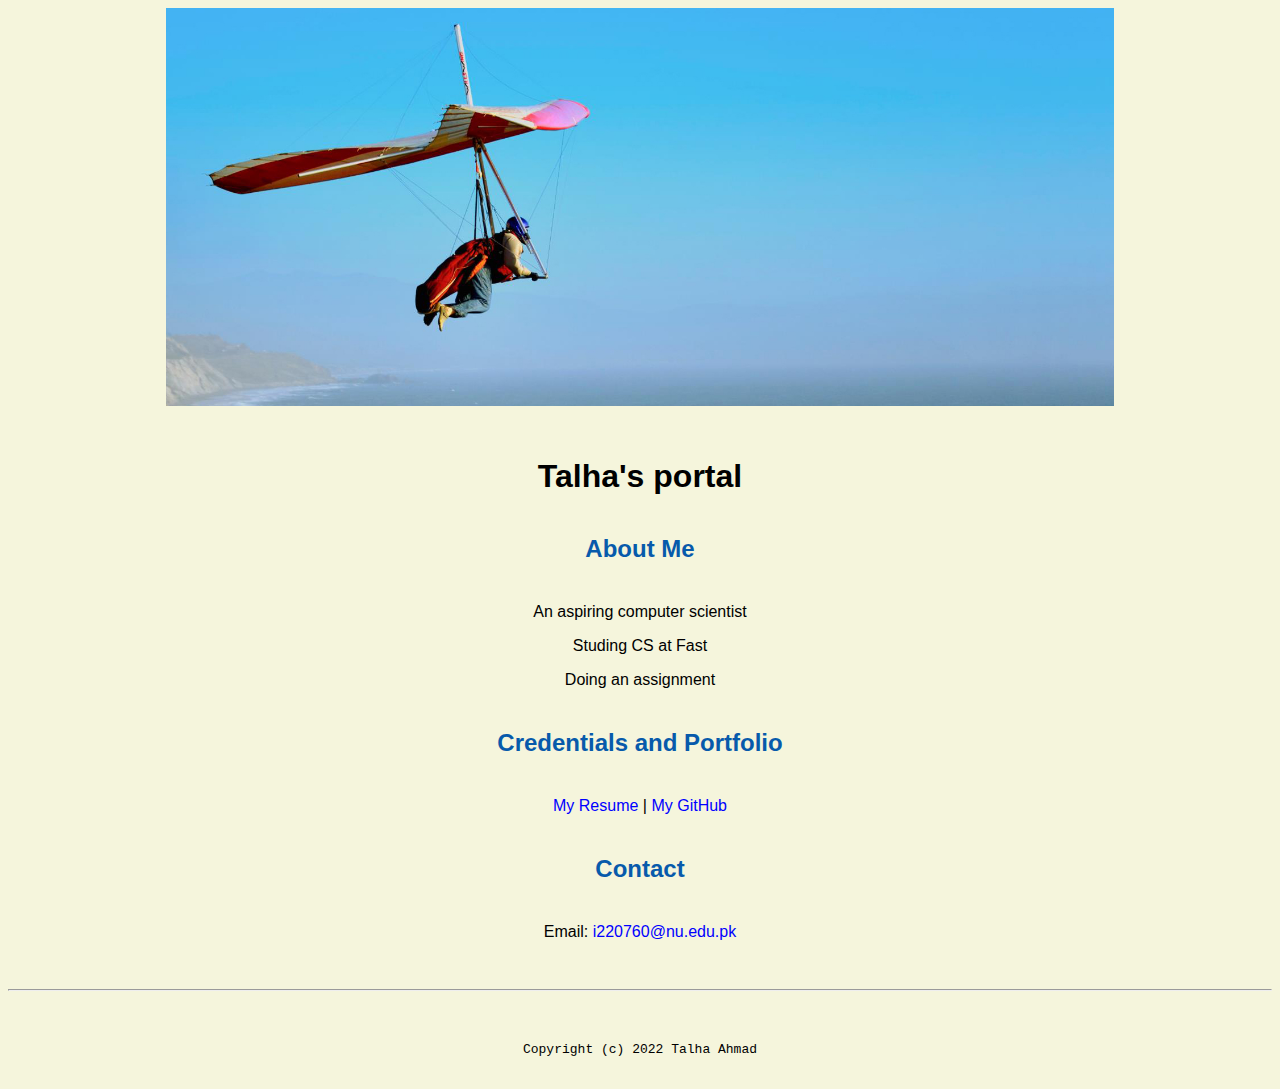
<file: index.html>
<!doctype html>

<!-- this is a comment for human! -->

<html lang="en">

  <header>
    <title>Talha's Portal</title>
    <link rel="stylesheet" href="css/master.css">
    <link rel="FaviconIcon" href="favicon.ico" type="image/x-icon">
    <link rel="shortcut" href="favicon.ico" type="image/x-icon">
    <meta name="viewport" content="width-device-width, initial-scale=1, shrink-to-fit=no">
    <meta name="name" content="Talha's Portal">
    <meta name="robots" content="noindex, nofollow">
  </header>

  <body>
    <img src="images/banner.jpg" width="75%" alt="banner">
    <h1>Talha's portal</h1>
    <h2>About Me</h2>
    <p>An aspiring computer scientist </p>
    <p>Studing CS at Fast</p>
    <p>Doing an assignment</p>
    <h2>Credentials and Portfolio</h2>

    <p><a href="resume.html">My Resume</a> | <a href="https://github.com/Talha-AHmad22">My GitHub</a></p>
    <h2>Contact</h2>

    <p>Email: <a href="mailto:i220760@nu.edu.pk">i220760@nu.edu.pk</a></p>
  </body>

  <footer>
    <hr>
    <code>Copyright (c) 2022 Talha Ahmad</code>
  </footer>

</html>
</file>
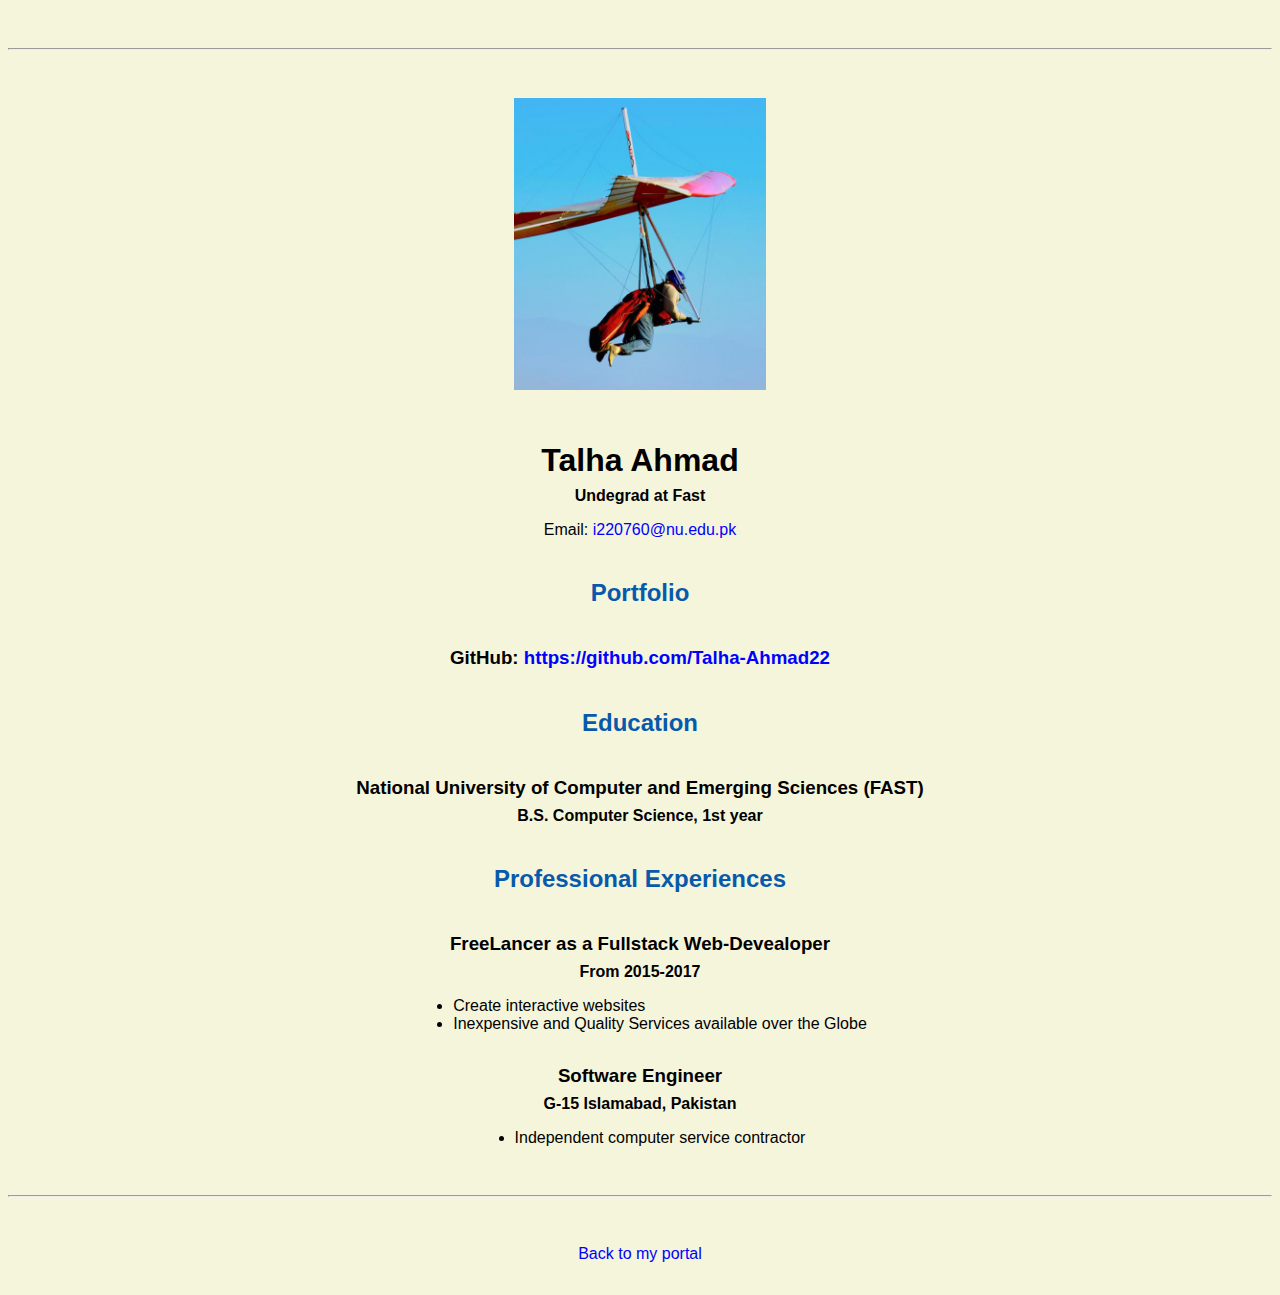
<file: resume.html>
<!doctype html>

<!-- this is a comment for human! -->

<html lang="en">

  <header>
    <title>Talha's Resume</title>
    <link rel="stylesheet" href="css/master.css">
    <link rel="FaviconIcon" href="favicon.ico" type="image/x-icon">
    <link rel="shortcut" href="favicon.ico" type="image/x-icon">
    <meta name="viewport" content="width-device-width, initial-scale=1, shrink-to-fit=no">
    <meta name="name" content="Talha's Portal">
    <meta name="robots" content="noindex, nofollow">
  </header>

  <body>
    <hr>

    <img src="images/headshot.jpg" alt="Talha's headshot" width="20%">

    <h1>Talha Ahmad</h1>
    <h4>Undegrad at Fast</h4>

    <p>Email: <a href="mailto:i220760@nu.edu.pk" target="_blank">i220760@nu.edu.pk</a></p>
    <!-- don't post physical address, personal phone number or other personal information on the web! -->

    <h2>Portfolio</h2>
      <h3>GitHub: <a href="https://github.com/Talha-Ahmad22" target="_blank">https://github.com/Talha-Ahmad22</a></h3>

    <h2>Education</h2>

    <h3>National University of Computer and Emerging Sciences (FAST)</h3>
    <h4>B.S. Computer Science, 1st year</h4>

    <h2>Professional Experiences</h2>

    <h3>FreeLancer as a Fullstack Web-Devealoper</h3>
    <h4>From 2015-2017</h4>
      <ul>
        <li>Create interactive websites</li>
        <li>Inexpensive and Quality Services available over the Globe</li>
      </ul>

    <h3>Software Engineer</h3>
    <h4>G-15 Islamabad, Pakistan </h4>

      <ul>
        <li>Independent computer service contractor</li>
      </ul>
  </body>

  <footer>
  <hr>
  <p><a href="index.html">Back to my portal</a><p>
  </footer>

</html>
</file>
<file: css/master.css>
/* Cascading stylesheet for the website */

/* Text inside these asterisks and slashes are comments for human */

  a {
    color: blue;/* set the text color to blue here */
    text-decoration: none; /* This means we do not want hyperlinks to be underlined */
  }

  a:hover {
     color: red;* set the text color to red here */
    text-decoration: none; /* This means we do not want hyperlinks to be underlined */
  }

  body {
    background-color: beige;/* set the background color here */
    color: black;/* set the text color to black here */
    font-family: Arial, Helvetica, sans-serif;/* set the font here */
    text-align: center; /* set the text alignment here */
   }

  footer {
    margin-top: 2rem;
    margin-bottom: 2rem;
  }

  h1 {
    margin-bottom: 0.5rem;
    margin-top: 3rem;
   }

  h2 {
    margin-top: 2.5rem;
    margin-bottom: 2.5rem;
    color: #075AAB; /* set the text color of to #075AAB here */
    /* set both the bottom margin and top margin to 2.5rem here */
   }

  h3 {
    margin-bottom: 0;
    margin-top: 2rem;
  }

  h4 {
    margin-bottom: 1rem;
    margin-top: 0.5rem;
  }

  h5 {
    margin-top: 0.5rem;
  }

  hr {
    margin-bottom: 3rem;
    margin-top: 3rem;
  }

  /* this controls how the bullet points in the resume page looks */
  ul {
    display: table;
    margin: 0 auto;
    text-align: left;
  }
</file>
